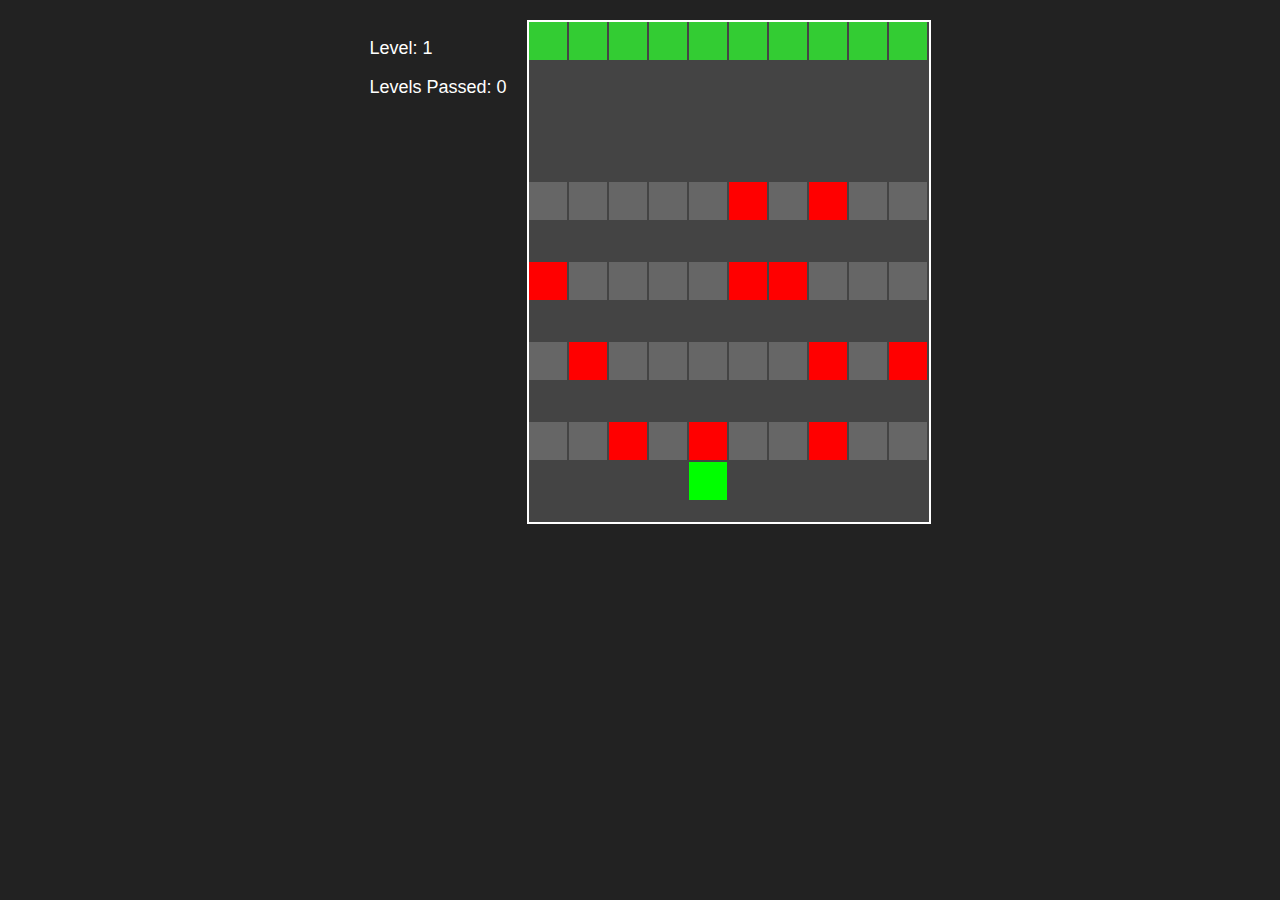
<file: ai_game.html>
<!DOCTYPE html>
<html lang="en">
<head>
  <meta charset="UTF-8">
  <title>Frog Hop</title>
  <style>
    body {
      margin: 0;
      display: flex;
      justify-content: center;
      background: #222;
      font-family: sans-serif;
      color: white;
    }

    canvas {
      background: #444;
      margin-top: 20px;
      border: 2px solid white;
    }

    .info {
      font-size: 18px;
      margin: 20px;
    }
  </style>
</head>
<body>
  <div class="info">
    <p>Level: <span id="level">1</span></p>
    <p>Levels Passed: <span id="levelCounter">0</span></p>
  </div>
  <canvas id="game" width="400" height="500"></canvas>

  <script>
    const canvas = document.getElementById("game");
    const ctx = canvas.getContext("2d");

    const tileSize = 40;
    const rows = 12;
    const cols = 10;

    let level = 1;
    let levelCounter = 0;
    let frog = { x: 4, y: 11, color: "lime" };
    let cars = [];

    // Spawn cars with increasing difficulty
    function spawnCars() {
      cars = [];
      const carCount = level + 2; // Increase number of cars per level
      for (let row = 4; row <= 10; row += 2) {
        const dir = row % 4 === 0 ? 1 : -1;
        for (let i = 0; i < carCount; i++) {
          cars.push({
            x: Math.floor(Math.random() * cols),
            y: row,
            dir: dir,
            speed: 0.5 + Math.random() * 0.5 + (level - 1) * 0.2, // Speed increases each level
            color: "red"
          });
        }
      }
    }

    // Draw a single tile (used for frog, cars, and road)
    function drawTile(x, y, color) {
      ctx.fillStyle = color;
      ctx.fillRect(x * tileSize, y * tileSize, tileSize - 2, tileSize - 2);
    }

    // Update game state
    function update() {
      cars.forEach(car => {
        car.x += car.dir * car.speed * 0.05;
        if (car.dir === 1 && car.x > cols) car.x = -1;
        if (car.dir === -1 && car.x < -1) car.x = cols;
      });

      // Check for collisions
      cars.forEach(car => {
        if (Math.floor(car.x) === frog.x && car.y === frog.y) {
          reset("💥 Squished! Try again.");
        }
      });

      // Check if the frog reaches the top (level passed)
      if (frog.y === 0) {
        levelCounter++;
        level++;
        document.getElementById("level").innerText = level;
        document.getElementById("levelCounter").innerText = levelCounter;
        frog.x = 4;
        frog.y = 11;
        spawnCars(); // Respawn cars with increased difficulty
      }
    }

    // Reset the game
    function reset(message) {
      alert(message);
      frog.x = 4;
      frog.y = 11;
      level = 1;
      levelCounter = 0;
      document.getElementById("level").innerText = level;
      document.getElementById("levelCounter").innerText = levelCounter;
      spawnCars();
    }

    // Control frog with arrow keys
    document.addEventListener("keydown", e => {
      if (e.key === "ArrowLeft" && frog.x > 0) frog.x--;
      if (e.key === "ArrowRight" && frog.x < cols - 1) frog.x++;
      if (e.key === "ArrowUp" && frog.y > 0) frog.y--;
      if (e.key === "ArrowDown" && frog.y < rows - 1) frog.y++;
    });

    // Draw everything on the canvas
    function draw() {
      ctx.clearRect(0, 0, canvas.width, canvas.height);

      // Draw goal area at the top
      for (let x = 0; x < cols; x++) {
        drawTile(x, 0, "#3c3");
      }

      // Draw the road with cars
      for (let y = 4; y <= 10; y += 2) {
        for (let x = 0; x < cols; x++) {
          drawTile(x, y, "#666");
        }
      }

      // Draw the cars
      cars.forEach(car => {
        drawTile(Math.floor(car.x), car.y, car.color);
      });

      // Draw the frog
      drawTile(frog.x, frog.y, frog.color);
    }

    // Main game loop
    function gameLoop() {
      update();
      draw();
      requestAnimationFrame(gameLoop);
    }

    // Initialize the game
    spawnCars();
    gameLoop();
  </script>
</body>
</html>
</file>
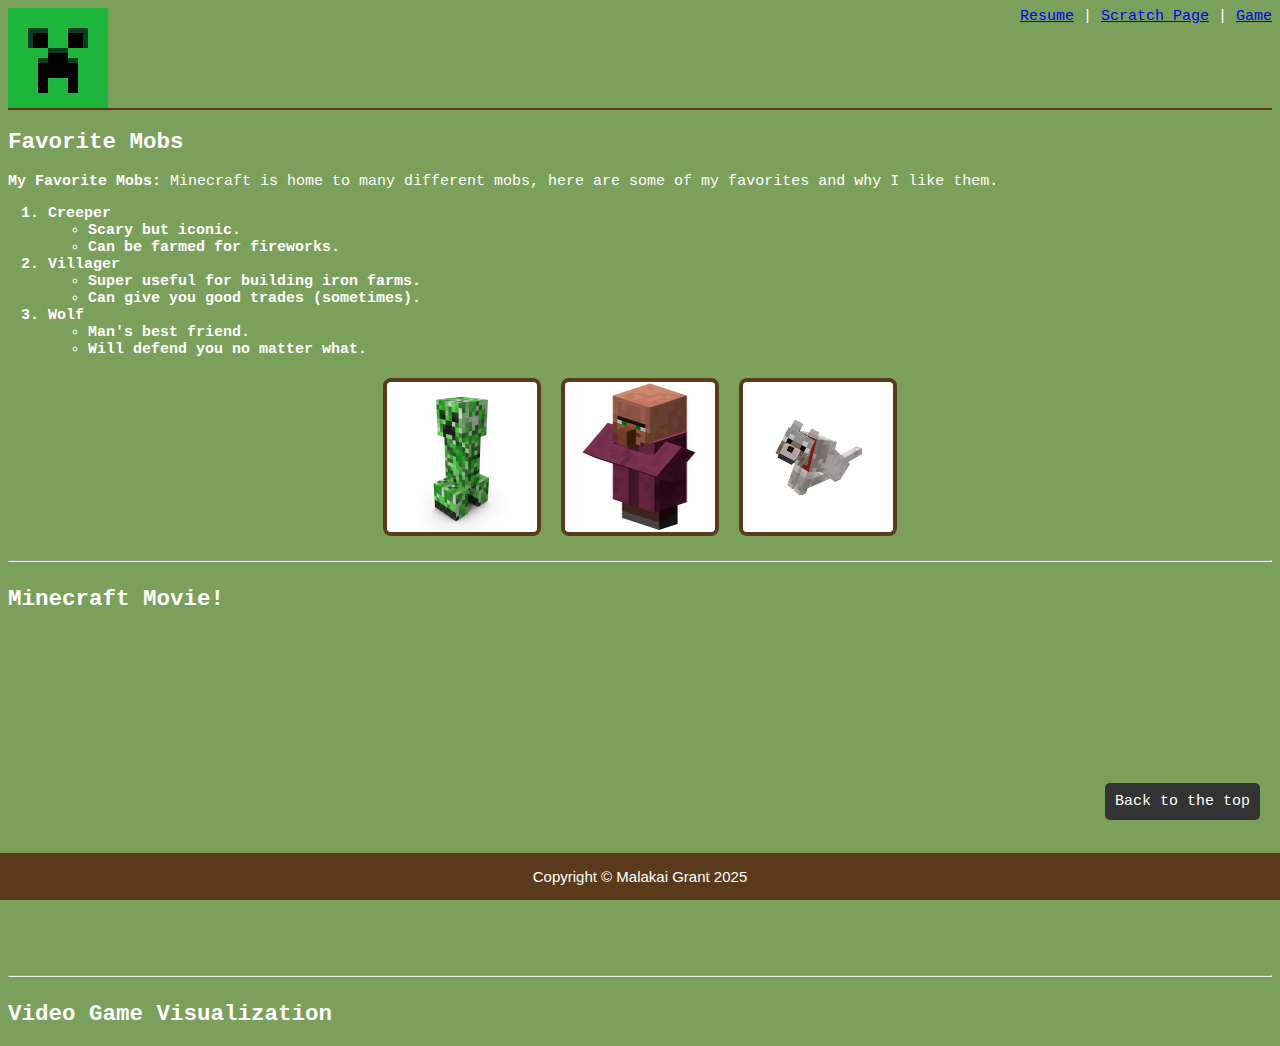
<file: scratch_page.html>
<!DOCTYPE html>
<html lang="en">
<head>
    <meta charset="UTF-8">
    <meta http-equiv="X-UA-Compatible" content="IE=edge">
    <meta name="viewport" content="width=device-width, initial-scale=1.0">
    <title>Scratch Page</title>
    <link rel="stylesheet" href="css/mystyles.css">
</head>
<body>
    <div class="header">
        <img src="assets/img/Minecraft-creeper-face.jpg" height="100" alt="Creeper face">
        <span class="subheader">        <a href="index.html" id="top">Resume</a> |
            <a href="#">Scratch Page</a> |
            <a href="ai_game.html">Game</a>
        </span>
    </div>
    <div class="body">
        <h2>Favorite Mobs</h2>
        <p class="justify"><span class="bold">My Favorite Mobs:</span> Minecraft is home to many different mobs, here are some of my favorites and why I like them.</p>

        <ol>
            <li class="mobListHeading">Creeper
                <ul>
                    <li>Scary but iconic.</li>
                    <li>Can be farmed for fireworks.</li>
                </ul>

            </li>
            <li class="mobListHeading">Villager
                <ul>
                    <li>Super useful for building iron farms.</li>
                    <li>Can give you good trades (sometimes).</li>
                </ul>

            </li>
            <li class="mobListHeading">Wolf
                <ul>
                    <li>Man's best friend.</li>
                    <li>Will defend you no matter what.</li>
                </ul>

            </li>
        </ol>
    </div>
    <div class="image-row">
        <img src="assets/img/minecraft-creeper-a8lMmZA-600.jpg" alt="Creeper" class="mobPic">
        <img src="assets/img/villager-character.jpg" alt="Villager" class="mobPic">
        <img src="assets/img/wolf.jpg" alt="Dog" class="mobPic">
    </div>
    <hr class="my-4" />
    <div>
        <h2>Minecraft Movie!</h2>
        <iframe width="560" height="315" src="https://www.youtube.com/embed/8B1EtVPBSMw?si=OD9xAazGMZ5rZEhh" title="YouTube video player" frameborder="0" allow="accelerometer; autoplay; clipboard-write; encrypted-media; gyroscope; picture-in-picture; web-share" referrerpolicy="strict-origin-when-cross-origin" allowfullscreen></iframe>
    </div>
    <hr class="my-4" />
    <h2>Video Game Visualization</h2>
    <div class='tableauPlaceholder' id='viz1744688033120' style='position: relative'><noscript><a href='#'><img alt='Video Game Sales ' src='https:&#47;&#47;public.tableau.com&#47;static&#47;images&#47;Vi&#47;VideoGames_16181956517070&#47;VideoGameSales&#47;1_rss.png' style='border: none' /></a></noscript><object class='tableauViz'  style='display:none;'><param name='host_url' value='https%3A%2F%2Fpublic.tableau.com%2F' /> <param name='embed_code_version' value='3' /> <param name='site_root' value='' /><param name='name' value='VideoGames_16181956517070&#47;VideoGameSales' /><param name='tabs' value='no' /><param name='toolbar' value='yes' /><param name='static_image' value='https:&#47;&#47;public.tableau.com&#47;static&#47;images&#47;Vi&#47;VideoGames_16181956517070&#47;VideoGameSales&#47;1.png' /> <param name='animate_transition' value='yes' /><param name='display_static_image' value='yes' /><param name='display_spinner' value='yes' /><param name='display_overlay' value='yes' /><param name='display_count' value='yes' /><param name='language' value='en-US' /></object></div>                <script type='text/javascript'>                    var divElement = document.getElementById('viz1744688033120');                    var vizElement = divElement.getElementsByTagName('object')[0];                    if ( divElement.offsetWidth > 800 ) { vizElement.style.width='800px';vizElement.style.height='600px';} else if ( divElement.offsetWidth > 500 ) { vizElement.style.width='1300px';vizElement.style.height='1427px';} else { vizElement.style.width='100%';vizElement.style.height='1777px';}                     var scriptElement = document.createElement('script');                    scriptElement.src = 'https://public.tableau.com/javascripts/api/viz_v1.js';                    vizElement.parentNode.insertBefore(scriptElement, vizElement);                </script>
    <a href="#top">Back to the top</a>
    <div class="footer">Copyright &copy; Malakai Grant 2025</div>
</body>
</html>
</file>
<file: css/mystyles.css>
body {
    font-family: 'Courier New', Courier, monospace;
    font-size: 15px;
    color: #ffffff;
    background-color:#7BA05B;
}

.footer {
    position: fixed;
    bottom: 0;
    left: 0;
    right: 0;
    width: 100vw;
    background-color: #5A3A1A; 
    color: white;
    text-align: center;
    padding: 15px 0;
    font-family: Verdana, sans-serif;
    z-index: 1000; 
    }

.header {
    top: 5px;
    left: 5px;
    right: 5px;
    height: 100px;
    z-index: 2;
    border-bottom: solid 2px #5A3A1A;
}

.justify {
    text-align: justify;
}

.bold {
    font-weight: bold;
}

.mobListHeading {
    font-weight: bold;
    font-style: normal;
}

.image-row {
    display: flex;
    justify-content: center;     
    gap: 20px;                  
    margin-top: 20px;
}
  
.mobPic {
    width: 150px;               
    height: 150px;
    border: 4px solid #5A3A1A;   
    border-radius: 8px;
}

.my-4 {
    margin-top: 1.5rem !important;
    margin-bottom: 1.5rem !important;
  }

a[href="#top"] {
position: fixed;
bottom: 80px;   
right: 20px;    
background-color: #333;
color: white;
padding: 10px;
text-decoration: none;
border-radius: 5px;
}

a[href="#top"]:hover {
background-color: #555; 
}

.subheader {
    float: right;
    color: white;
}
</file>
